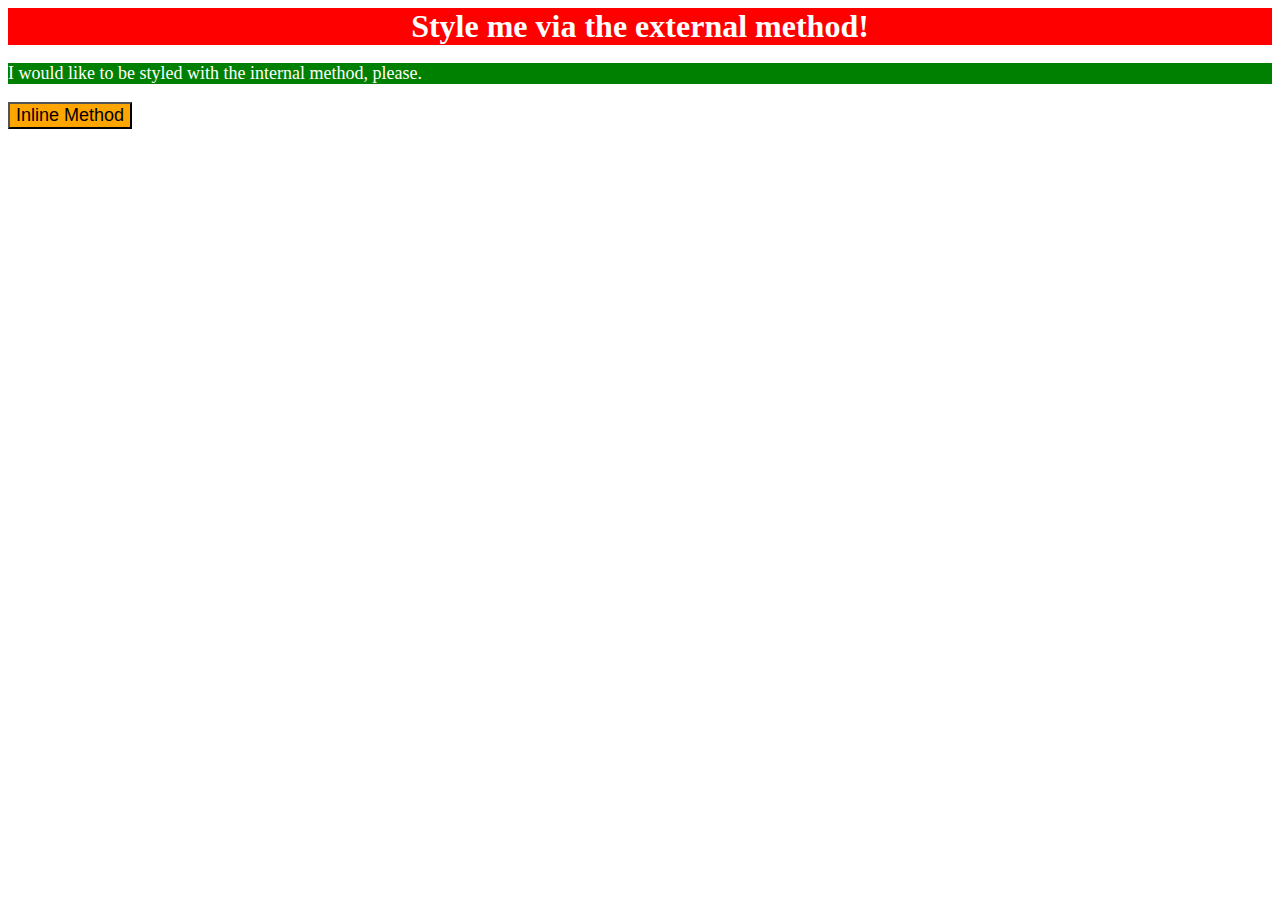
<file: foundations/01-css-methods/index.html>
<!DOCTYPE html>
<html lang="en">
<head>
  <meta charset="UTF-8">
  <meta http-equiv="X-UA-Compatible" content="IE=edge">
  <meta name="viewport" content="width=device-width, initial-scale=1.0">
  <title>Methods for Adding CSS</title>
  <link rel="stylesheet" href="style.css">
  <style>
    .internal {
      background-color: green;
      color: white;
      font-size: 18px;
    }
  </style>
</head>
<body>
  <div class=external>Style me via the external method!</div>
  <p class=internal>I would like to be styled with the internal method, please.</p>
  <button style="background-color:orange; font-size: 18px;">Inline Method</button>
</body>
</html>
</file>
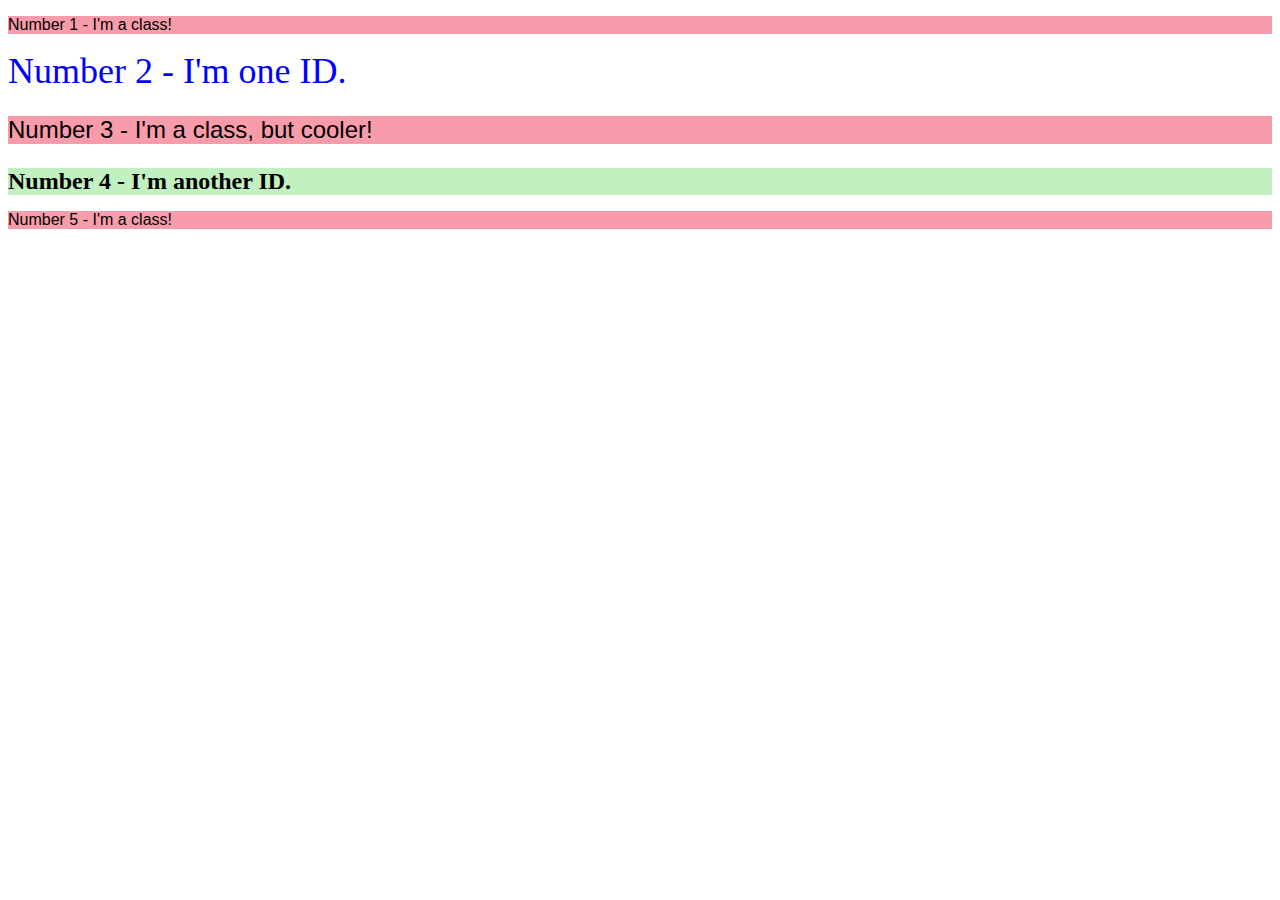
<file: foundations/02-class-id-selectors/index.html>
<!DOCTYPE html>
<html lang="en">
<head>
  <meta charset="UTF-8">
  <meta http-equiv="X-UA-Compatible" content="IE=edge">
  <meta name="viewport" content="width=device-width, initial-scale=1.0">
  <title>Class and ID Selectors</title>
  <link rel="stylesheet" href="style.css">
</head>
<body>
  <p class = "pink classy">Number 1 - I'm a class!</p>
  <div id = iddy>Number 2 - I'm one ID.</div>
  <p class = "pink classy2">Number 3 - I'm a class, but cooler!</p>
  <div id = iddy2>Number 4 - I'm another ID.</div>
  <p class = "pink classy3">Number 5 - I'm a class!</p>
</body>
</html>
</file>
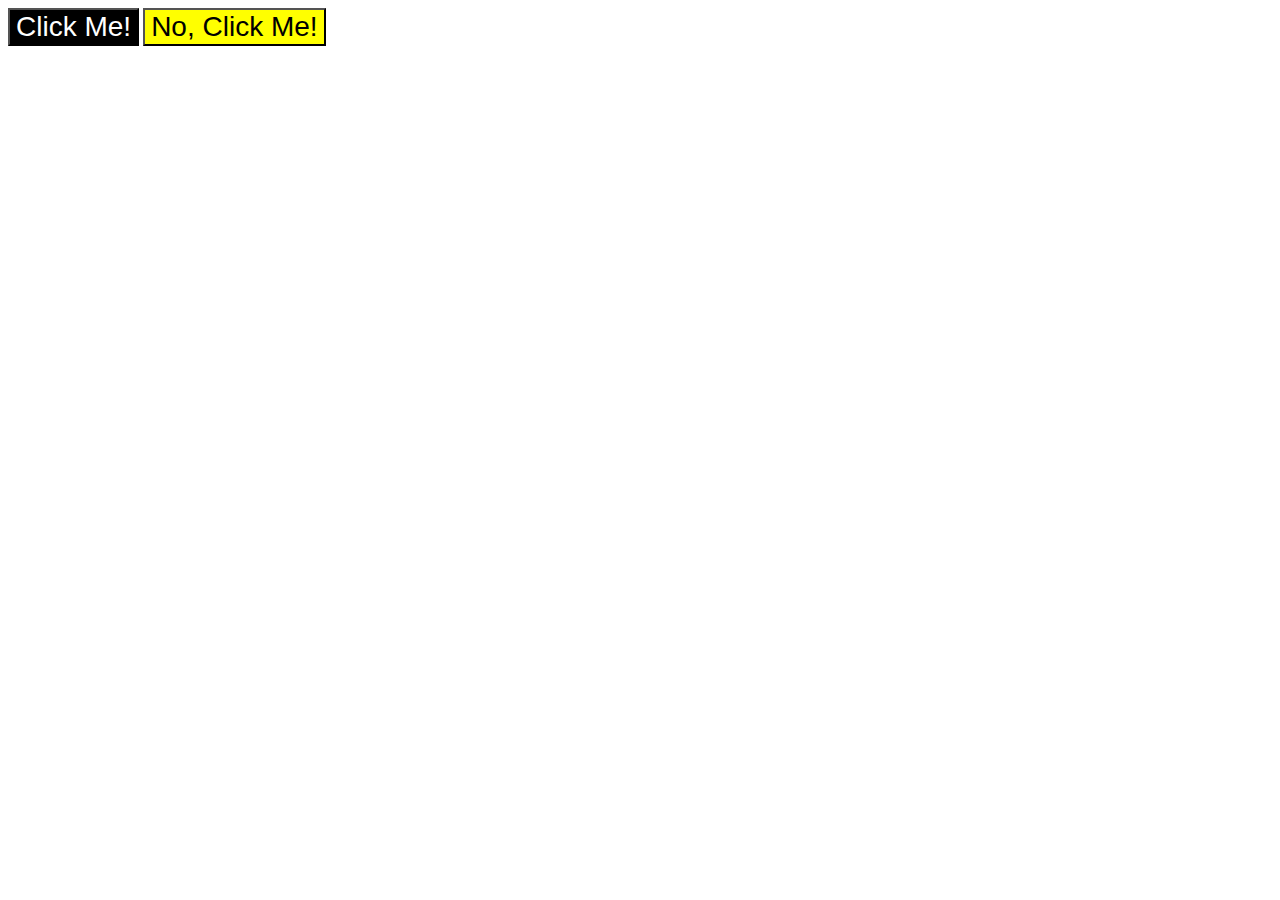
<file: foundations/03-grouping-selectors/index.html>
<!DOCTYPE html>
<html lang="en">
<head>
  <meta charset="UTF-8">
  <meta http-equiv="X-UA-Compatible" content="IE=edge">
  <meta name="viewport" content="width=device-width, initial-scale=1.0">
  <title>Grouping Selectors</title>
  <link rel="stylesheet" href="style.css">
</head>
<body>
  <button class="button1">Click Me!</button>
  <button class="button2">No, Click Me!</button>
</body>
</html>
</file>
<file: foundations/01-css-methods/style.css>
.external {
    color: white;
    background-color: red;
    font-size: 32px;
    text-align: center;
    font-weight: bold;
}
</file>
<file: foundations/02-class-id-selectors/style.css>
.pink {
    background-color: rgb(248, 156, 171);
    font-family: Verdana, sans-serif;
}

.classy {

}

.classy2 {
    font-size: 24px;
}

.classy3 {

}

#iddy{
    color: blue;
    font-size: 36px;
}

#iddy2 {
    background-color: rgb(193, 240, 193);
    font-size: 24px;
    font-weight: bold;
}
</file>
<file: foundations/03-grouping-selectors/style.css>
.button1, 
.button2 {
    font-size: 28px;
    font-family: Helvetica, Times New Roman, sans-serif;
}

.button1 {
    background-color: black;
    color: white;
}

.button2 {
    background-color: yellow;
}
</file>
